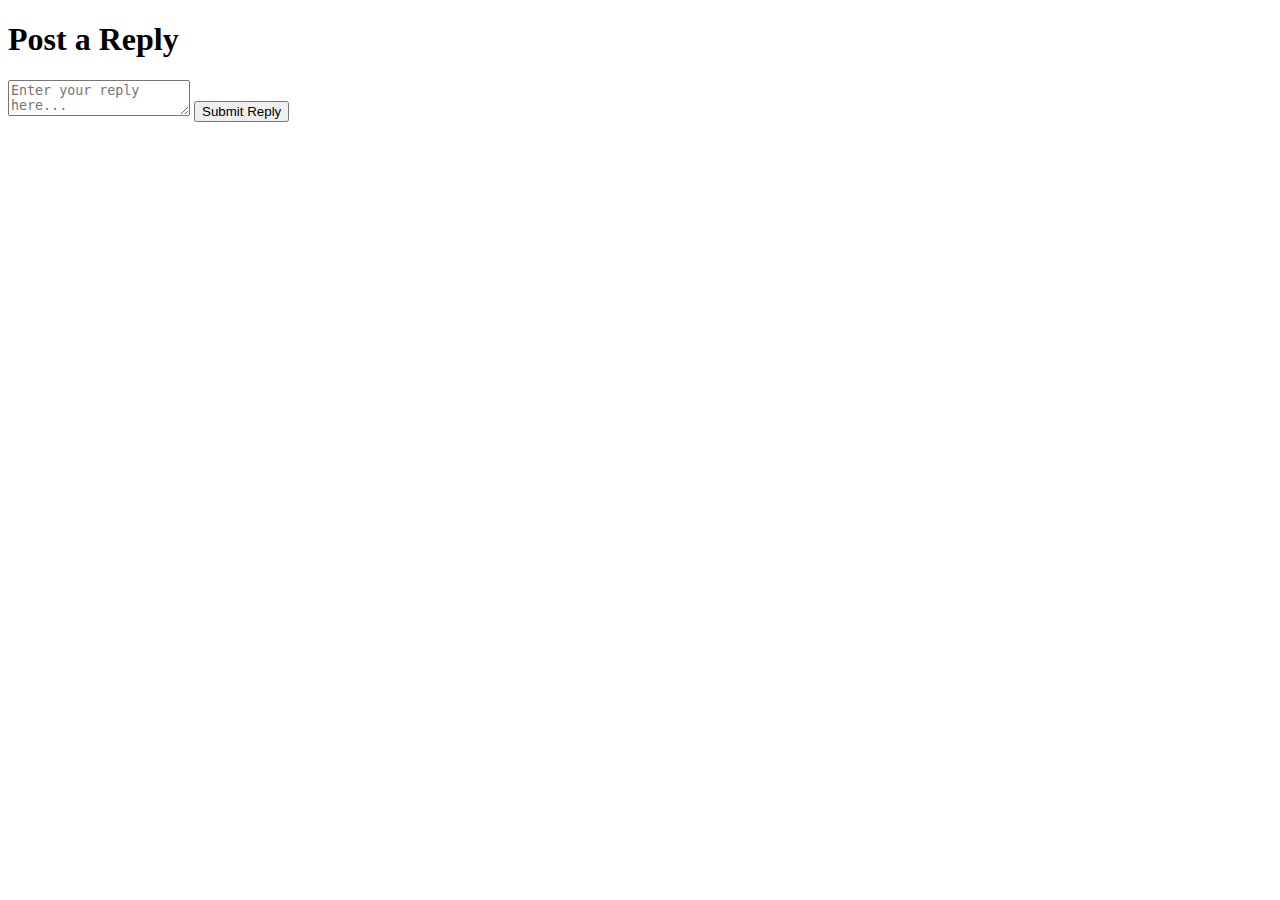
<file: templates/reply.html>
<!DOCTYPE html>
<html lang="en">
<head>
    <meta charset="UTF-8">
    <title>Reply</title>
</head>
<body>
    <h1>Post a Reply</h1>
    <form action="{{ url_for('reply', topic_id=topic_id) }}" method="POST">
        <textarea name="reply_content" required placeholder="Enter your reply here..."></textarea>
        <button type="submit">Submit Reply</button>
    </form>
</body>
</html>
</file>
